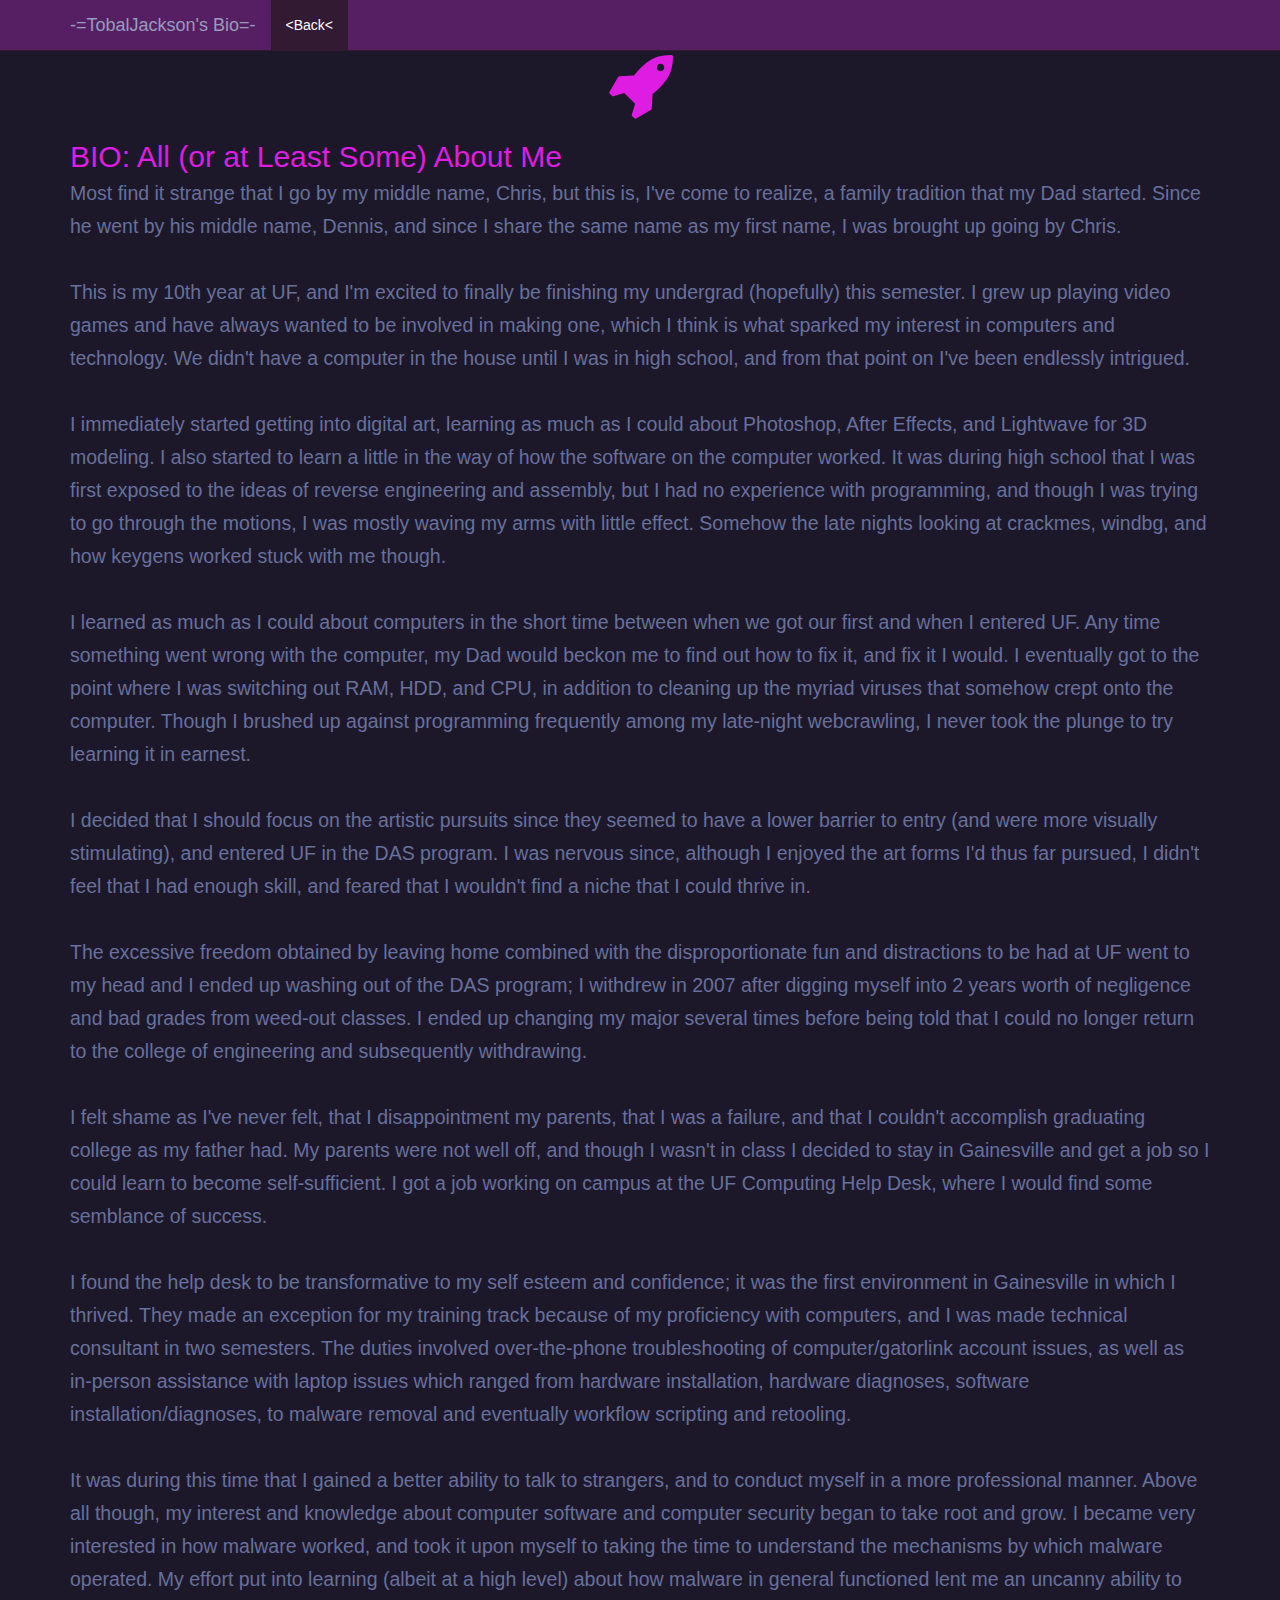
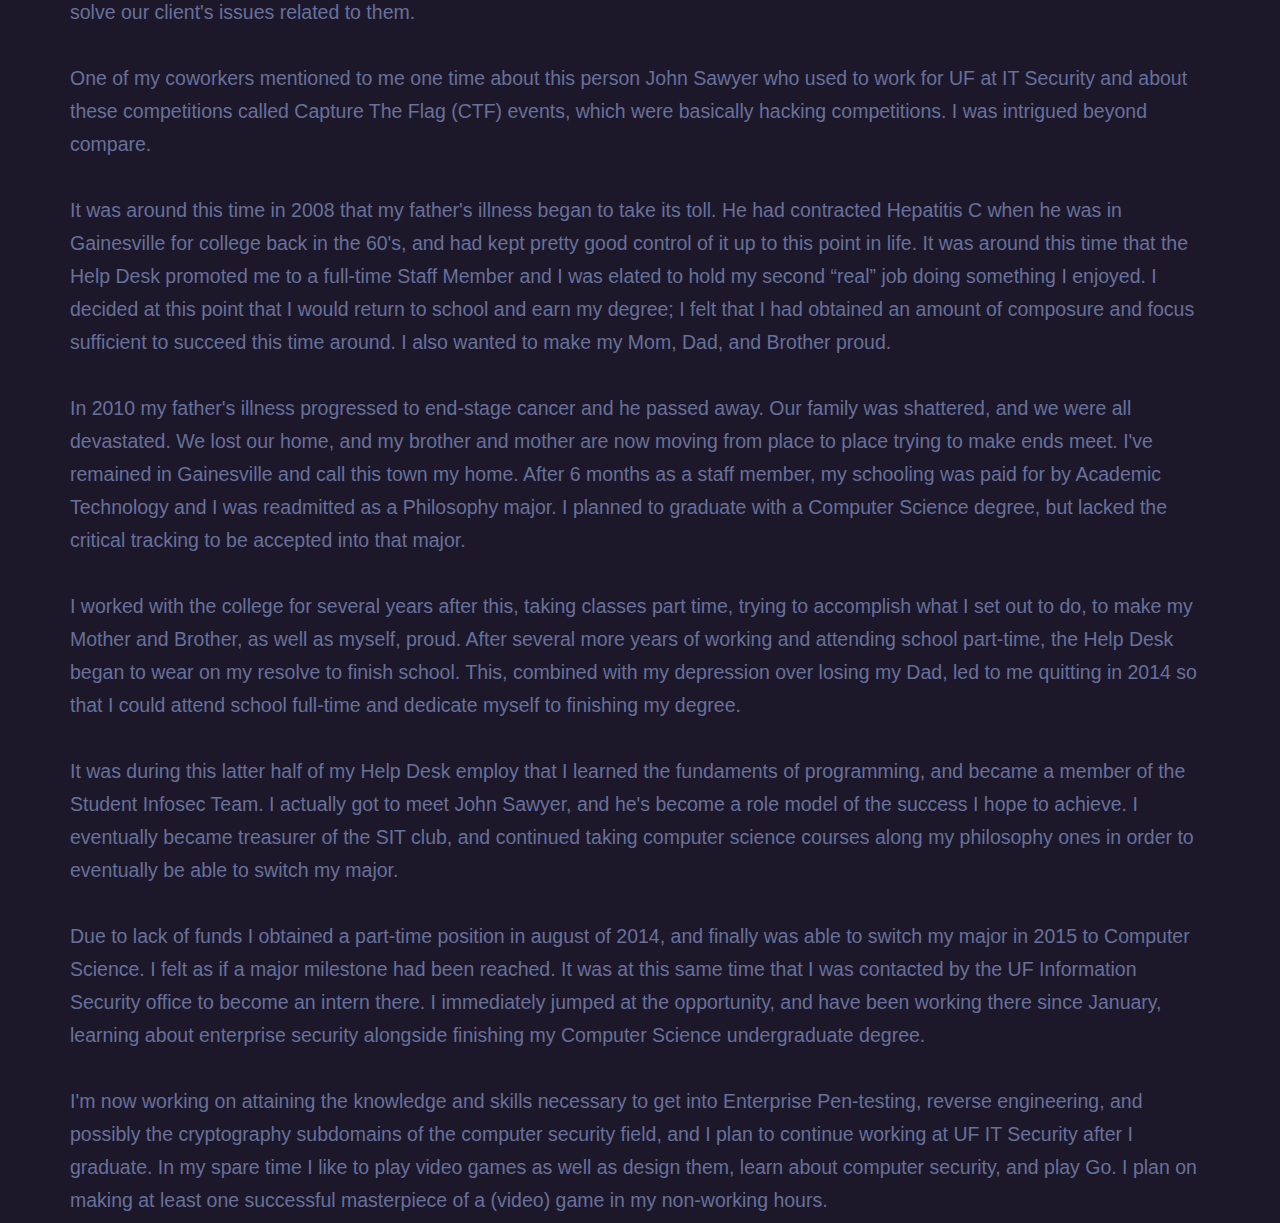
<file: bio.html>
<!DOCTYPE html>
<html lang="en">
	<head>
		<meta charset="utf-8">
    	<meta http-equiv="X-UA-Compatible" content="IE=edge">
    	<meta name="viewport" content="width=device-width, initial-scale=1">

		<title>TobalJackson's Bio</title>

		<!-- Latest compiled and minified CSS -->
		<link rel="stylesheet" href="https://maxcdn.bootstrapcdn.com/bootstrap/3.3.5/css/bootstrap.min.css">

		<!-- Custom Stylesheet to override vanilla Bootstrap -->
		<link rel="stylesheet" type="text/css" href="style.css">
		<!-- Custom Stylesheet to override vanilla Bootstrap -->
		<link rel="stylesheet" type="text/css" href="lavish-bootstrap.css">
		<!-- Font Awesome Icons -->
    	<link rel="stylesheet" href="https://maxcdn.bootstrapcdn.com/font-awesome/4.4.0/css/font-awesome.min.css">
		<!-- HTML5 shim and Respond.js for IE8 support of HTML5 elements and media queries -->
    	<!-- WARNING: Respond.js doesn't work if you view the page via file:// -->
    	<!--[if lt IE 9]>
    	  <script src="https://oss.maxcdn.com/html5shiv/3.7.2/html5shiv.min.js"></script>
    	  <script src="https://oss.maxcdn.com/respond/1.4.2/respond.min.js"></script>
    	<![endif]-->
	</head>

	<body>
		<div class="bg">
		</div>
		<nav class="navbar navbar-inverse navbar-fixed-top">
			<div class="container">
				<div class="navbar-header">
					<button type="button" class="navbar-toggle collapsed" data-toggle="collapse" data-target="#navbar" aria-expanded="false" aria-controls="navbar">
						<span class="sr-only">Toggle navigation</span>
						<span class="icon-bar"></span>
            			<span class="icon-bar"></span>
            			<span class="icon-bar"></span>
					</button>
					<a class="navbar-brand" href="#">-=TobalJackson's Bio=-</a>
				</div>
				<div id="navbar" class="collapse navbar-collapse">
					<ul class="nav navbar-nav">
						<li class="active"><a href="index.html">&ltBack&lt</a></li>
					</ul>
				</div><!--/.nav-collapse -->
			</div>
		</nav>
		<section id="bio">
			<div class="container">
				<p class="text-center"><i class="fa fa-rocket fa-5x"></i></p>
				<h2>BIO: All (or at Least Some) About Me <br><small>
					
						Most find it strange that I go by my middle name, Chris, but this is, I've come to realize, a family tradition that my Dad started.  Since he went by his middle name, Dennis, and since I share the same name as my first name, I was brought up going by Chris.  
<br></br>

						This is my 10th year at UF, and I'm excited to finally be finishing my undergrad (hopefully) this semester.  I grew up playing video games and have always wanted to be involved in making one, which I think is what sparked my interest in computers and technology.  We didn't have a computer in the house until I was in high school, and from that point on I've been endlessly intrigued.  
<br></br>

						I immediately started getting into digital art, learning as much as I could about Photoshop, After Effects, and Lightwave for 3D modeling.  I also started to learn a little in the way of how the software on the computer worked.  It was during high school that I was first exposed to the ideas of reverse engineering and assembly, but I had no experience with programming, and though I was trying to go through the motions, I was mostly waving my arms with little effect.  Somehow the late nights looking at crackmes, windbg, and how keygens worked stuck with me though.
<br></br>

						I learned as much as I could about computers in the short time between when we got our first and when I entered UF.  Any time something went wrong with the computer, my Dad would beckon me to find out how to fix it, and fix it I would.  I eventually got to the point where I was switching out RAM, HDD, and CPU, in addition to cleaning up the myriad viruses that somehow crept onto the computer.  Though I brushed up against programming frequently among my late-night webcrawling, I never took the plunge to try learning it in earnest.
<br></br>

						I decided that I should focus on the artistic pursuits since they seemed to have a lower barrier to entry (and were more visually stimulating), and entered UF in the DAS program.  I was nervous since, although I enjoyed the art forms I'd thus far pursued, I didn't feel that I had enough skill, and feared that I wouldn't find a niche that I could thrive in.  
<br></br>

						The excessive freedom obtained by leaving home combined with the disproportionate fun and distractions to be had at UF went to my head and I ended up washing out of the DAS program; I withdrew in 2007 after digging myself into 2 years worth of negligence and bad grades from weed-out classes. I ended up changing my major several times before being told that I could no longer return to the college of engineering and subsequently withdrawing.  
<br></br>

						I felt shame as I've never felt, that I disappointment my parents, that I was a failure, and that I couldn't accomplish graduating college as my father had.  My parents were not well off, and though I wasn't in class I decided to stay in Gainesville and get a job so I could learn to become self-sufficient.  I got a job working on campus at the UF Computing Help Desk, where I would find some semblance of success.
<br></br>

						I found the help desk to be transformative to my self esteem and confidence; it was the first environment in Gainesville in which I thrived.  They made an exception for my training track because of my proficiency with computers, and I was made technical consultant in two semesters.  The duties involved over-the-phone troubleshooting of computer/gatorlink account issues, as well as in-person assistance with laptop issues which ranged from hardware installation, hardware diagnoses, software installation/diagnoses, to malware removal and eventually workflow scripting and retooling.   
<br></br>

						It was during this time that I gained a better ability to talk to strangers, and to conduct myself in a more professional manner.  Above all though, my interest and knowledge about computer software and computer security began to take root and grow.  I became very interested in how malware worked, and took it upon myself to taking the time to understand the mechanisms by which malware operated.  My effort put into learning (albeit at a high level) about how malware in general functioned lent me an uncanny ability to solve our client's issues related to them.  
<br></br>

						One of my coworkers mentioned to me one time about this person John Sawyer who used to work for UF at IT Security and about these competitions called Capture The Flag (CTF) events, which were basically hacking competitions.  I was intrigued beyond compare.  
<br></br>

						It was around this time in 2008 that my father's illness began to take its toll.  He had contracted Hepatitis C when he was in Gainesville for college back in the 60's, and had kept pretty good control of it up to this point in life.  It was around this time that the Help Desk promoted me to a full-time Staff Member and I was elated to hold my second “real” job doing something I enjoyed.  I decided at this point that I would return to school and earn my degree; I felt that I had obtained an amount of composure and focus sufficient to succeed this time around.  I also wanted to make my Mom, Dad, and Brother proud.
<br></br>

						In 2010 my father's illness progressed to end-stage cancer and he passed away.  Our family was shattered, and we were all devastated.  We lost our home, and my brother and mother are now moving from place to place trying to make ends meet.  I've remained in Gainesville and call this town my home.  After 6 months as a staff member, my schooling was paid for by Academic Technology and I was readmitted as a Philosophy major.  I planned to graduate with a Computer Science degree, but lacked the critical tracking to be accepted into that major.
<br></br>

						  I worked with the college for several years after this, taking classes part time, trying to accomplish what I set out to do, to make my Mother and Brother, as well as myself, proud.  After several more years of working and attending school part-time, the Help Desk began to wear on my resolve to finish school. This, combined with my depression over losing my Dad, led to me quitting in 2014 so that I could attend school full-time and dedicate myself to finishing my degree. 
<br></br>

						It was during this latter half of my Help Desk employ that I learned the fundaments of programming, and became a member of the Student Infosec Team.  I actually got to meet John Sawyer, and he's become a role model of the success I hope to achieve.  I eventually became treasurer of the SIT club, and continued taking computer science courses along my philosophy ones in order to eventually be able to switch my major.
<br></br>

						Due to lack of funds I obtained a part-time position in august of 2014, and finally was able to switch my major in 2015 to Computer Science.  I felt as if a major milestone had been reached.  It was at this same time that I was contacted by the UF Information Security office to become an intern there.  I immediately jumped at the opportunity, and have been working there since January, learning about enterprise security alongside finishing my Computer Science undergraduate degree.  
<br></br>

						I'm now working on attaining the knowledge and skills necessary to get into Enterprise Pen-testing, reverse engineering, and possibly the cryptography subdomains of the computer security field, and I plan to continue working at UF IT Security after I graduate. In my spare time I like to play video games as well as design them, learn about computer security, and play Go.  I plan on making at least one successful masterpiece of a (video) game in my non-working hours.</small></br></h2>
			</div>
		</section>

		<!-- jQuery (necessary for Bootstrap's JavaScript plugins) -->
		<script src="https://ajax.googleapis.com/ajax/libs/jquery/1.11.3/jquery.min.js"></script>
		<!-- Latest compiled and minified JavaScript -->
		<script src="https://maxcdn.bootstrapcdn.com/bootstrap/3.3.5/js/bootstrap.min.js"></script>
	</body>
</html>
</file>
<file: style.css>
.img-responsive {
    margin: 0 auto;
}

/*body {
  padding-top: 50px;
}
*/

.starter-template {
  padding: 40px 15px;
  text-align: center;
}

body {
        background: #292929;
  		padding-top: 50px;
    }
#mission{
	background-color: #1C1829;
	background-size: cover;
	padding: 40px 15px;
	text-align: center;
}
#stats{
	background-color: #071426;
	background-size: cover;
}
#interests{
	background-color: #1C1829;
	background-size: cover;
	padding: 40px 15px;
	text-align: left;
}
#experience{
	background-color: #071426;
	background-size: cover;
	padding: 40px 15px;
	text-align: left;
}
#contact {
	background-color: #1C1829;
	background-size: cover;
	padding: 40px 15px;
	text-align: center;
}
</file>
